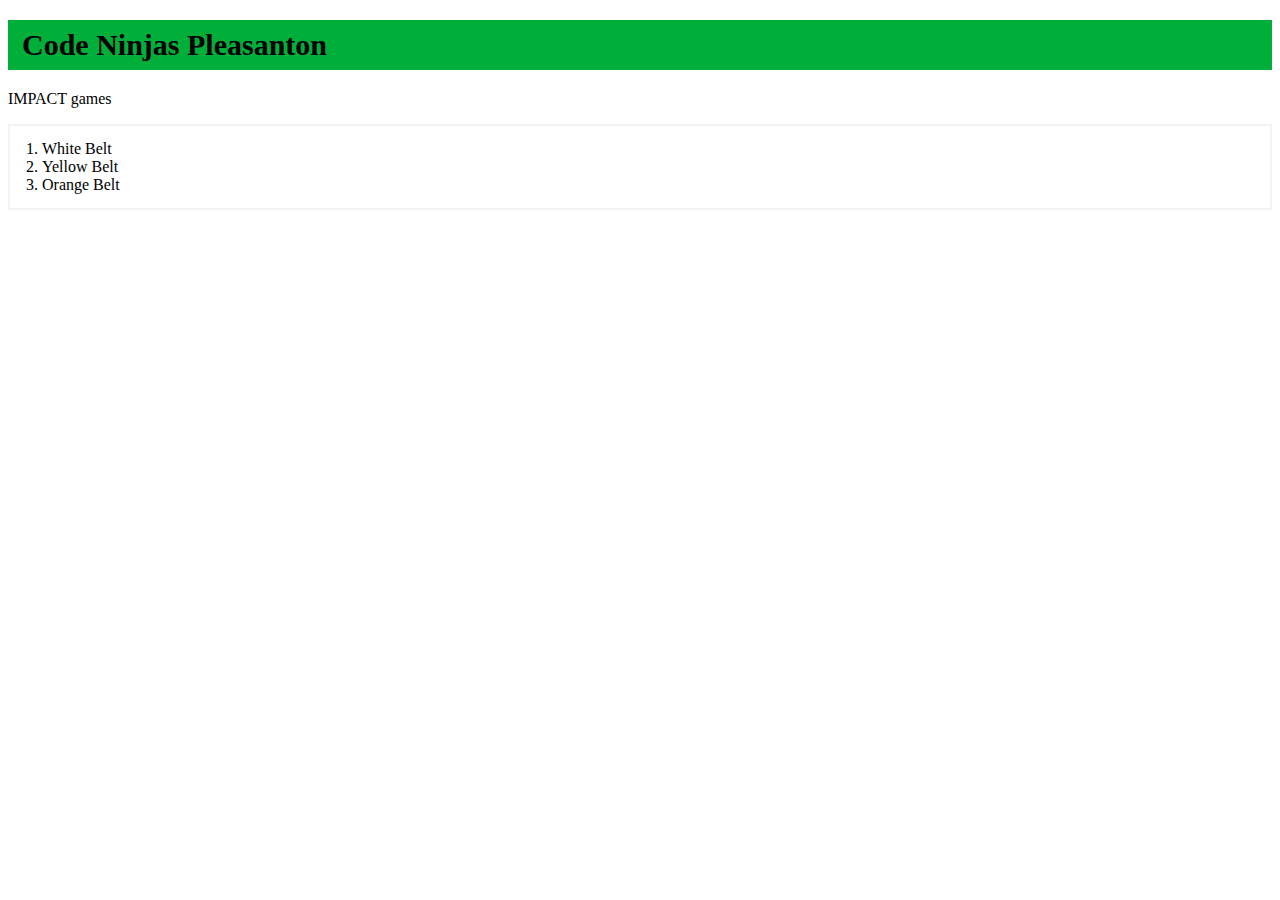
<file: test.html>
<!DOCTYPE html>
<html>
<head>
	<meta charset="utf-8">
	<meta name="viewport" content="width=device-width, initial-scale=1">
	<title></title>
	<style type="text/css">
		h1{
			font-size: 30px;
			background-color: #00af3a;
			color:#fffff;
			padding:8px 14px;
		}
		ol{
			border:2px solid #F3F3F3;
			padding:14px 14px 14px 32px;
		}
	</style>
</head>
<body>
<h1>Code Ninjas Pleasanton</h1>
<p>IMPACT games</p>
<ol>
	<li>White Belt</li>
	<li>Yellow Belt</li>
	<li>Orange Belt</li>
</ol>
</body>
</html>
</file>
